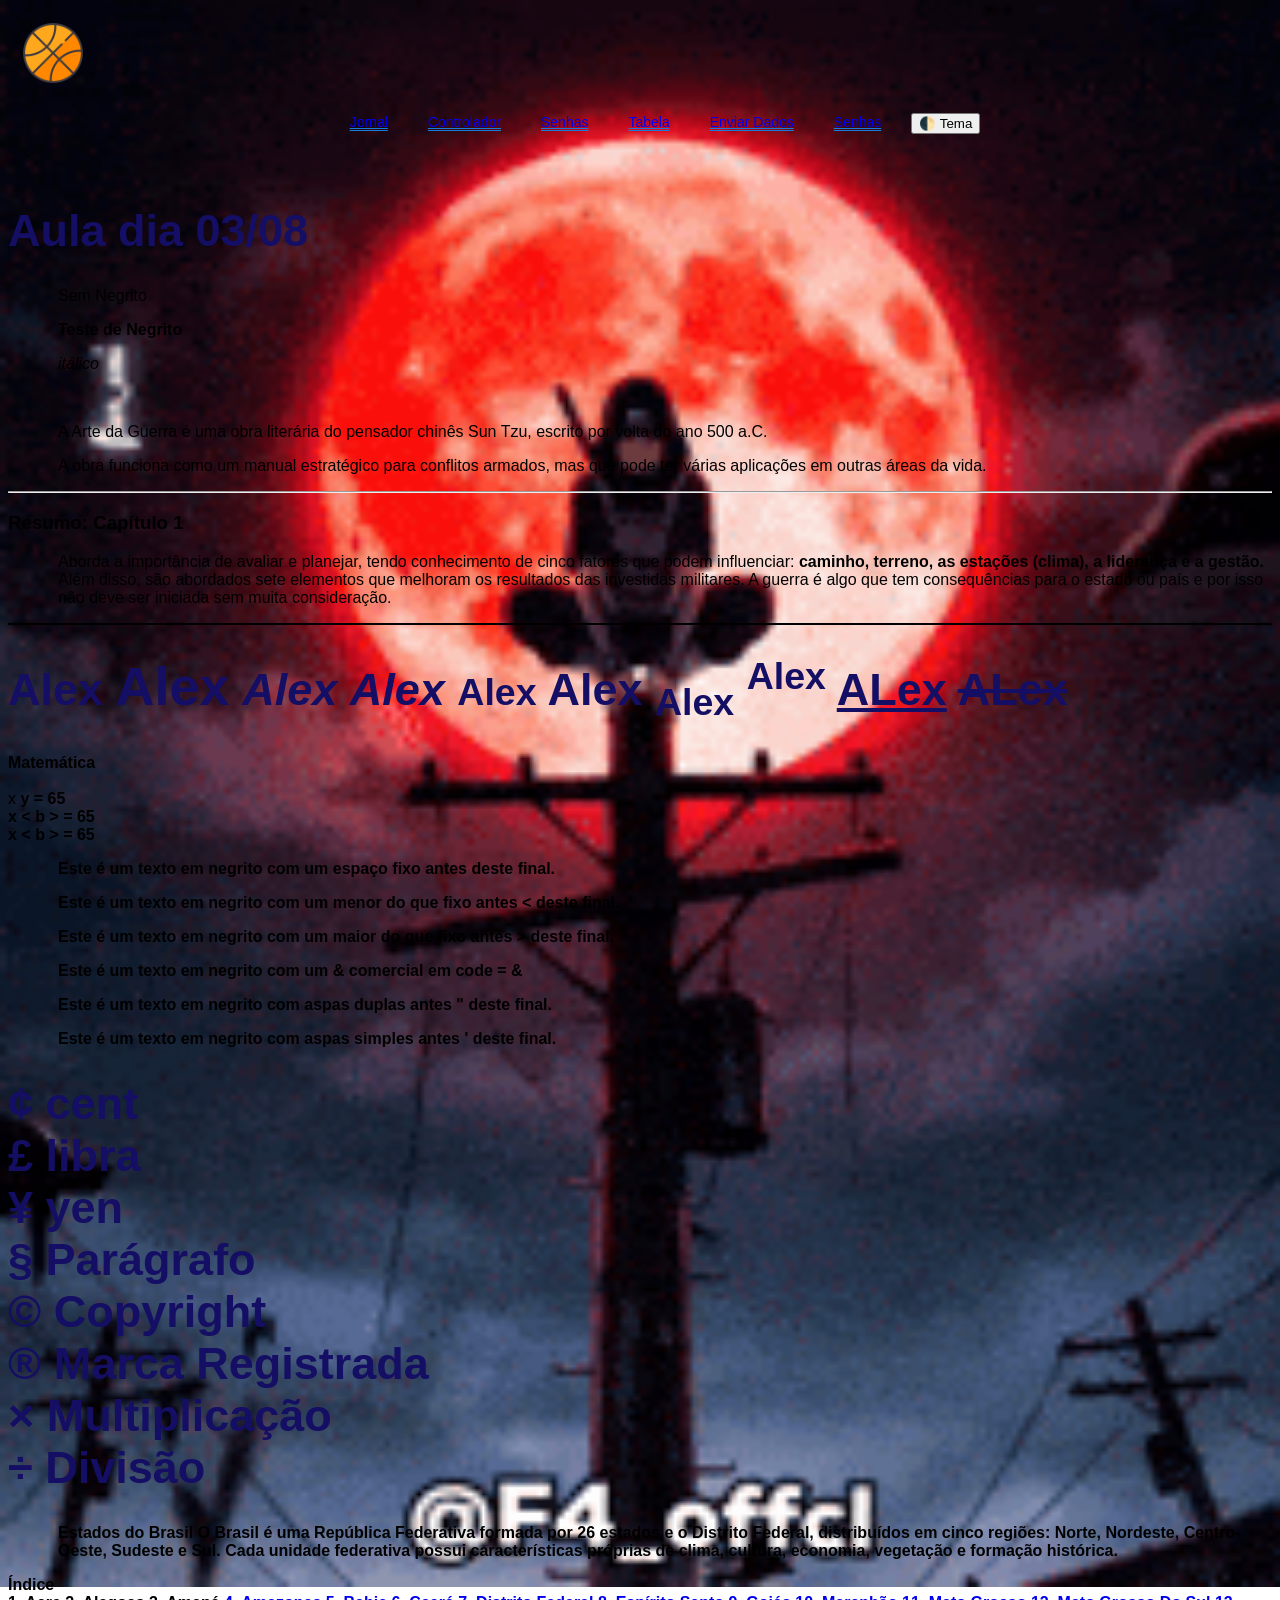
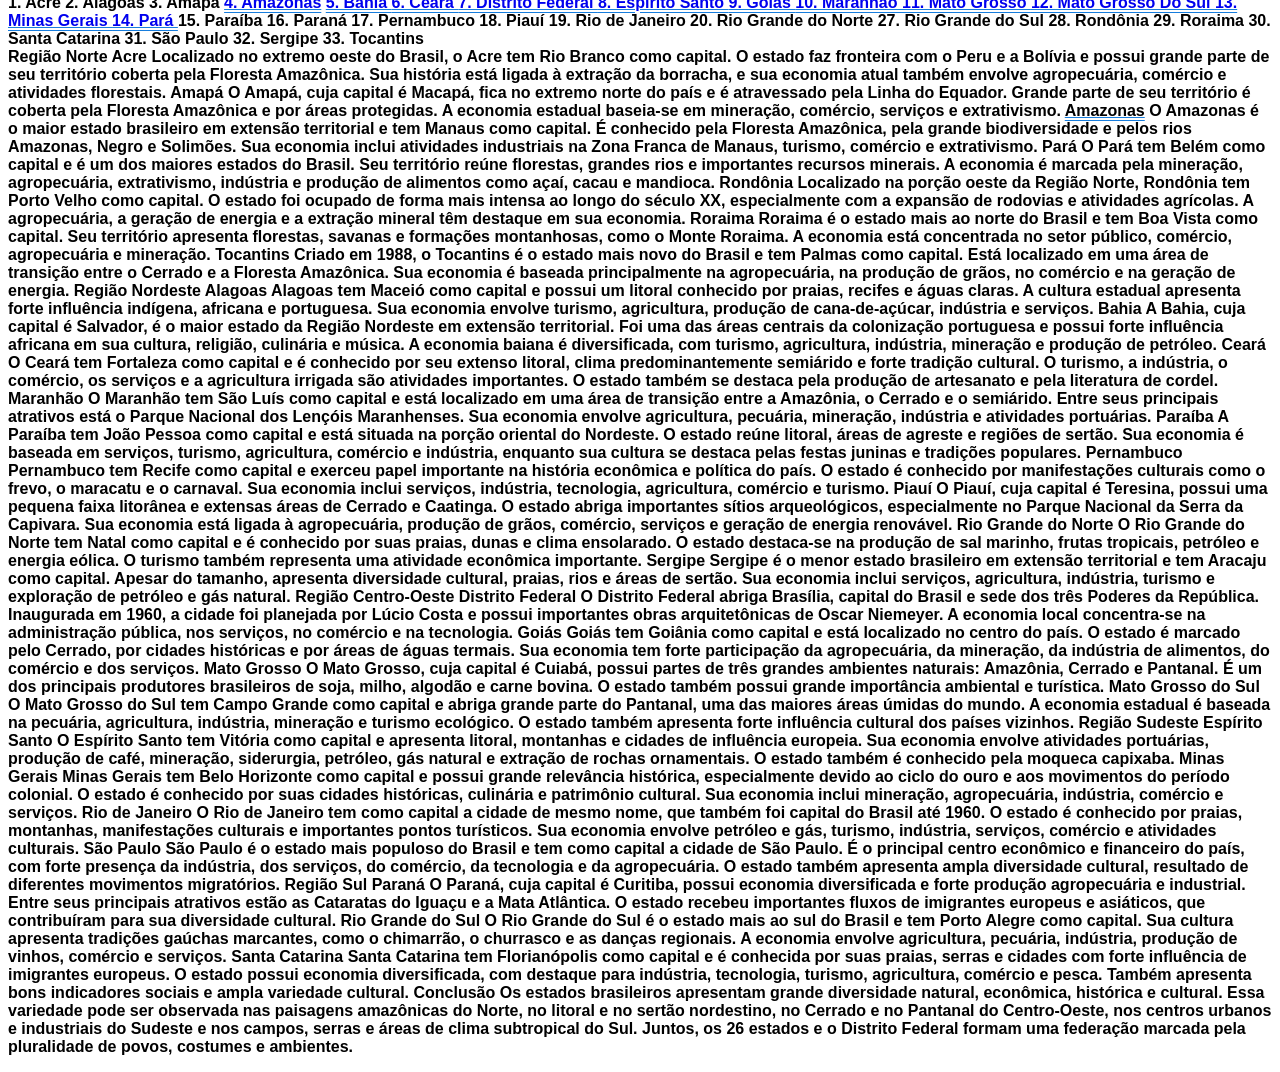
<file: index.html>
<!DOCTYPE html>
<html lang="pt-br">

<head>
    <meta charset="UTF-8">
    <meta name="viewport" content="width=device-width, initial-scale=1.0">
    <title>Aula PNT </title>
    <link rel="stylesheet" href="css/styles.css">
</head>

<body>
    <div class="menu-box">
        <a href="index.html">
            <img src="img/basquetebol.png" alt="" width="100px"> </a>

        <nav class="menu">

            <ul id="menu-list">
                <li class="menu-item"><a href="atividade1.html">Jornal</a></li>
                <li class="menu-item"><a href="controller/bd.html">Controlador</a></li>
                <li class="menu-item"><a href="controller/cripto/password.html">Senhas</a></li>
                <li class="menu-item"><a href="tabela.html">Tabela</a></li>
                <li class="menu-item"><a href="envdados.html">Enviar dados</a></li>
                <li class="menu-item"><a href="password.html">Senhas</a></li>
                <li class="menu-item"><button id="theme-toggle" onclick="toggleTheme()">🌓 Tema</button></li>
            </ul>

    </div>

    <h1><b></b>Aula dia 03/08 </b></h1>

    <div>
        <p>Sem Negrito</p>
        <p><b>Teste de Negrito</b></p>
        <p><i>itálico</i></p>
    </div>
    </br>
    <!-- <b></b> serve para deixar o texto em negrito -->
    <div>
        <p>A Arte da Guerra é uma obra literária do pensador chinês Sun Tzu, escrito por volta do ano 500 a.C.</p>
        <p>A obra funciona como um manual estratégico para conflitos armados, mas que pode ter várias aplicações em
            outras áreas da vida.</p>
        <hr>
        <h3>Resumo: Capítulo 1</h1>
            <p>Aborda a importância de avaliar e planejar, tendo conhecimento de cinco fatores que podem influenciar:
                <b>caminho, terreno, as estações (clima), a liderança e a gestão.</b>

                Além disso, são abordados sete elementos que melhoram os resultados das investidas militares. A guerra é
                algo que tem consequências para o estado ou país e por isso não deve ser iniciada sem muita
                consideração.
            </p>
            <hr color="#00000">
    </div>

    <div>
        <p></p>
        <h1>
            <b>Alex</b>
            <big>Alex</big>
            <em>Alex</em>
            <i>Alex</i>
            <small>Alex</small>
            <strong>Alex</strong>
            <sub>Alex</sub>
            <sup>Alex</sup>
            <ins>ALex</ins>
            <del>ALex</del>
        </h1>
    </div>

    </div>
    <b>Matemática</b> <br> <br>

    x <b> y = 65 <br>
        x &lt; b &gt; = 65 <br>
        x &#60; b &#62; = 65 <br>

        <div>
            <p>Este é um <b>texto em negrito</b> com um espaço fixo antes&nbsp;deste final.</p>
            <p>Este é um <b>texto em negrito</b> com um menor do que fixo antes &lt; deste final.</p>
            <p>Este é um <b>texto em negrito</b> com um maior do que fixo antes &gt; deste final.</p>
            <p>Este é um <b>texto em negrito</b> com um & comercial em code = &amp;</p>
            <p>Este é um <b>texto em negrito</b> com aspas duplas antes &quot; deste final.</p>
            <p>Este é um <b>texto em negrito</b> com aspas simples antes &#39; deste final.</p>

            <h1>&cent; cent <br>
                &pound; libra <br>
                &yen; yen <br>
                &sect; Parágrafo <br>
                &copy; Copyright <br>
                &reg; Marca Registrada <br>
                &times; Multiplicação <br>
                &#247; Divisão <br>
            </h1>


        </div>

        <div>
            <p>
                Estados do Brasil

                O Brasil é uma República Federativa formada por 26 estados e o Distrito Federal, distribuídos em cinco
                regiões: Norte, Nordeste, Centro-Oeste, Sudeste e Sul. Cada unidade federativa possui características
                próprias de clima, cultura, economia, vegetação e formação histórica.

            <div class="indice"> Índice <br>
                1. Acre
                2. Alagoas
                3. Amapá
                <a href="#ind4">4. Amazonas</a>
                <a href="#ind5"> 5. Bahia </a>
                <a href="#ind6"> 6. Ceará </a>
                <a href="#ind7"> 7. Distrito Federal </a>
                <a href="#ind8"> 8. Espírito Santo </a>
                <a href="#ind9"> 9. Goiás </a>
                <a href="#ind10"> 10. Maranhão </a>
                <a href="#ind11"> 11. Mato Grosso </a>
                <a href="#ind12"> 12. Mato Grosso do Sul </a>
                <a href="#ind13"> 13. Minas Gerais </a>
                <a href="#ind14"> 14. Pará </a>
                15. Paraíba
                16. Paraná
                17. Pernambuco
                18. Piauí
                19. Rio de Janeiro
                20. Rio Grande do Norte
                27. Rio Grande do Sul
                28. Rondônia
                29. Roraima
                30. Santa Catarina
                31. São Paulo
                32. Sergipe
                33. Tocantins
            </div>

            Região Norte
            Acre

            Localizado no extremo oeste do Brasil, o Acre tem Rio Branco como capital. O estado faz fronteira com o
            Peru e a Bolívia e possui grande parte de seu território coberta pela Floresta Amazônica. Sua história
            está ligada à extração da borracha, e sua economia atual também envolve agropecuária, comércio e
            atividades florestais.

            Amapá

            O Amapá, cuja capital é Macapá, fica no extremo norte do país e é atravessado pela Linha do Equador.
            Grande parte de seu território é coberta pela Floresta Amazônica e por áreas protegidas. A economia
            estadual baseia-se em mineração, comércio, serviços e extrativismo.

            <a name="ind4">Amazonas</a>

            O Amazonas é o maior estado brasileiro em extensão territorial e tem Manaus como capital. É conhecido
            pela Floresta Amazônica, pela grande biodiversidade e pelos rios Amazonas, Negro e Solimões. Sua
            economia inclui atividades industriais na Zona Franca de Manaus, turismo, comércio e extrativismo.

            Pará

            O Pará tem Belém como capital e é um dos maiores estados do Brasil. Seu território reúne florestas,
            grandes rios e importantes recursos minerais. A economia é marcada pela mineração, agropecuária,
            extrativismo, indústria e produção de alimentos como açaí, cacau e mandioca.

            Rondônia

            Localizado na porção oeste da Região Norte, Rondônia tem Porto Velho como capital. O estado foi ocupado
            de forma mais intensa ao longo do século XX, especialmente com a expansão de rodovias e atividades
            agrícolas. A agropecuária, a geração de energia e a extração mineral têm destaque em sua economia.

            Roraima

            Roraima é o estado mais ao norte do Brasil e tem Boa Vista como capital. Seu território apresenta
            florestas, savanas e formações montanhosas, como o Monte Roraima. A economia está concentrada no setor
            público, comércio, agropecuária e mineração.

            Tocantins

            Criado em 1988, o Tocantins é o estado mais novo do Brasil e tem Palmas como capital. Está localizado em
            uma área de transição entre o Cerrado e a Floresta Amazônica. Sua economia é baseada principalmente na
            agropecuária, na produção de grãos, no comércio e na geração de energia.

            Região Nordeste
            Alagoas

            Alagoas tem Maceió como capital e possui um litoral conhecido por praias, recifes e águas claras. A
            cultura estadual apresenta forte influência indígena, africana e portuguesa. Sua economia envolve
            turismo, agricultura, produção de cana-de-açúcar, indústria e serviços.

            Bahia

            A Bahia, cuja capital é Salvador, é o maior estado da Região Nordeste em extensão territorial. Foi uma
            das áreas centrais da colonização portuguesa e possui forte influência africana em sua cultura,
            religião, culinária e música. A economia baiana é diversificada, com turismo, agricultura, indústria,
            mineração e produção de petróleo.

            Ceará

            O Ceará tem Fortaleza como capital e é conhecido por seu extenso litoral, clima predominantemente
            semiárido e forte tradição cultural. O turismo, a indústria, o comércio, os serviços e a agricultura
            irrigada são atividades importantes. O estado também se destaca pela produção de artesanato e pela
            literatura de cordel.

            Maranhão

            O Maranhão tem São Luís como capital e está localizado em uma área de transição entre a Amazônia, o
            Cerrado e o semiárido. Entre seus principais atrativos está o Parque Nacional dos Lençóis Maranhenses.
            Sua economia envolve agricultura, pecuária, mineração, indústria e atividades portuárias.

            Paraíba

            A Paraíba tem João Pessoa como capital e está situada na porção oriental do Nordeste. O estado reúne
            litoral, áreas de agreste e regiões de sertão. Sua economia é baseada em serviços, turismo, agricultura,
            comércio e indústria, enquanto sua cultura se destaca pelas festas juninas e tradições populares.

            Pernambuco

            Pernambuco tem Recife como capital e exerceu papel importante na história econômica e política do país.
            O estado é conhecido por manifestações culturais como o frevo, o maracatu e o carnaval. Sua economia
            inclui serviços, indústria, tecnologia, agricultura, comércio e turismo.

            Piauí

            O Piauí, cuja capital é Teresina, possui uma pequena faixa litorânea e extensas áreas de Cerrado e
            Caatinga. O estado abriga importantes sítios arqueológicos, especialmente no Parque Nacional da Serra da
            Capivara. Sua economia está ligada à agropecuária, produção de grãos, comércio, serviços e geração de
            energia renovável.

            Rio Grande do Norte

            O Rio Grande do Norte tem Natal como capital e é conhecido por suas praias, dunas e clima ensolarado. O
            estado destaca-se na produção de sal marinho, frutas tropicais, petróleo e energia eólica. O turismo
            também representa uma atividade econômica importante.

            Sergipe

            Sergipe é o menor estado brasileiro em extensão territorial e tem Aracaju como capital. Apesar do
            tamanho, apresenta diversidade cultural, praias, rios e áreas de sertão. Sua economia inclui serviços,
            agricultura, indústria, turismo e exploração de petróleo e gás natural.

            Região Centro-Oeste
            Distrito Federal

            O Distrito Federal abriga Brasília, capital do Brasil e sede dos três Poderes da República. Inaugurada
            em 1960, a cidade foi planejada por Lúcio Costa e possui importantes obras arquitetônicas de Oscar
            Niemeyer. A economia local concentra-se na administração pública, nos serviços, no comércio e na
            tecnologia.

            Goiás

            Goiás tem Goiânia como capital e está localizado no centro do país. O estado é marcado pelo Cerrado, por
            cidades históricas e por áreas de águas termais. Sua economia tem forte participação da agropecuária, da
            mineração, da indústria de alimentos, do comércio e dos serviços.

            Mato Grosso

            O Mato Grosso, cuja capital é Cuiabá, possui partes de três grandes ambientes naturais: Amazônia,
            Cerrado e Pantanal. É um dos principais produtores brasileiros de soja, milho, algodão e carne bovina. O
            estado também possui grande importância ambiental e turística.

            Mato Grosso do Sul

            O Mato Grosso do Sul tem Campo Grande como capital e abriga grande parte do Pantanal, uma das maiores
            áreas úmidas do mundo. A economia estadual é baseada na pecuária, agricultura, indústria, mineração e
            turismo ecológico. O estado também apresenta forte influência cultural dos países vizinhos.

            Região Sudeste
            Espírito Santo

            O Espírito Santo tem Vitória como capital e apresenta litoral, montanhas e cidades de influência
            europeia. Sua economia envolve atividades portuárias, produção de café, mineração, siderurgia, petróleo,
            gás natural e extração de rochas ornamentais. O estado também é conhecido pela moqueca capixaba.

            Minas Gerais

            Minas Gerais tem Belo Horizonte como capital e possui grande relevância histórica, especialmente devido
            ao ciclo do ouro e aos movimentos do período colonial. O estado é conhecido por suas cidades históricas,
            culinária e patrimônio cultural. Sua economia inclui mineração, agropecuária, indústria, comércio e
            serviços.

            Rio de Janeiro

            O Rio de Janeiro tem como capital a cidade de mesmo nome, que também foi capital do Brasil até 1960. O
            estado é conhecido por praias, montanhas, manifestações culturais e importantes pontos turísticos. Sua
            economia envolve petróleo e gás, turismo, indústria, serviços, comércio e atividades culturais.

            São Paulo

            São Paulo é o estado mais populoso do Brasil e tem como capital a cidade de São Paulo. É o principal
            centro econômico e financeiro do país, com forte presença da indústria, dos serviços, do comércio, da
            tecnologia e da agropecuária. O estado também apresenta ampla diversidade cultural, resultado de
            diferentes movimentos migratórios.

            Região Sul
            Paraná

            O Paraná, cuja capital é Curitiba, possui economia diversificada e forte produção agropecuária e
            industrial. Entre seus principais atrativos estão as Cataratas do Iguaçu e a Mata Atlântica. O estado
            recebeu importantes fluxos de imigrantes europeus e asiáticos, que contribuíram para sua diversidade
            cultural.

            Rio Grande do Sul

            O Rio Grande do Sul é o estado mais ao sul do Brasil e tem Porto Alegre como capital. Sua cultura
            apresenta tradições gaúchas marcantes, como o chimarrão, o churrasco e as danças regionais. A economia
            envolve agricultura, pecuária, indústria, produção de vinhos, comércio e serviços.

            Santa Catarina

            Santa Catarina tem Florianópolis como capital e é conhecida por suas praias, serras e cidades com forte
            influência de imigrantes europeus. O estado possui economia diversificada, com destaque para indústria,
            tecnologia, turismo, agricultura, comércio e pesca. Também apresenta bons indicadores sociais e ampla
            variedade cultural.

            Conclusão

            Os estados brasileiros apresentam grande diversidade natural, econômica, histórica e cultural. Essa
            variedade pode ser observada nas paisagens amazônicas do Norte, no litoral e no sertão nordestino, no
            Cerrado e no Pantanal do Centro-Oeste, nos centros urbanos e industriais do Sudeste e nos campos, serras
            e áreas de clima subtropical do Sul. Juntos, os 26 estados e o Distrito Federal formam uma federação
            marcada pela pluralidade de povos, costumes e ambientes.
            </p>

        </div>

</body>


</html>
</file>
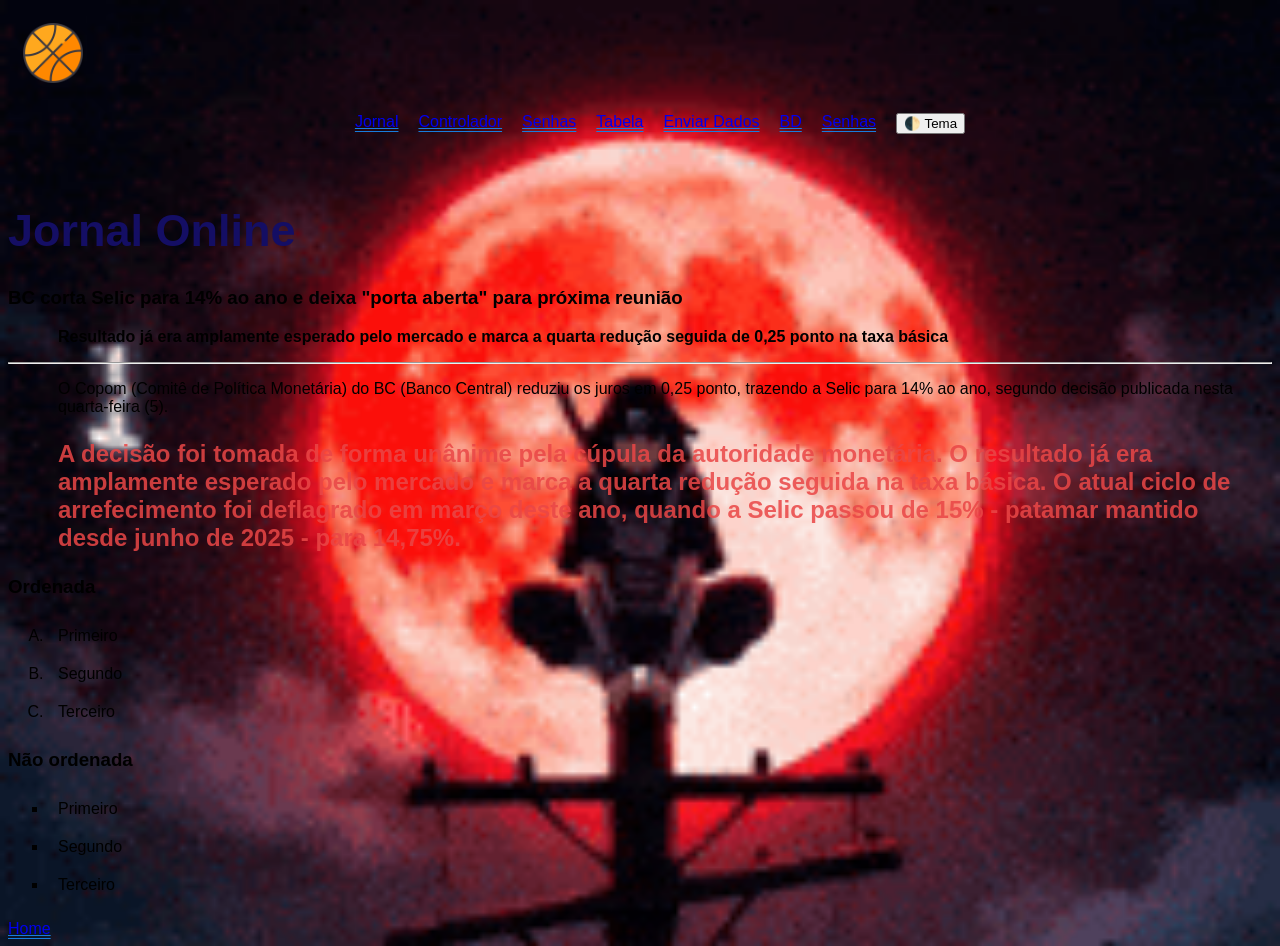
<file: atividade1.html>
<!DOCTYPE html>
<html lang="en">

<head>
    <meta charset="UTF-8">
    <meta name="viewport" content="width=device-width, initial-scale=1.0">
    <title>Aula 2</title>
    <link rel="stylesheet" href="css/styles.css">
</head>

<body>

    <div class="menu-box">
        <a href="index.html">
            <img src="img/basquetebol.png" alt="" width="100px"> </a>

        <nav class="menu">
            <span>
                <ul id="menu-list">
                    <li><a href="atividade1.html">Jornal</a></li>
                    <li><a href="controller/bd.html">Controlador</a></li>
                    <li><a href="controller/cripto/password.html">Senhas</a></li>
                    <li><a href="tabela.html">Tabela</a></li>
                    <li><a href="envdados.html">Enviar dados</a></li>
                    <li><a href="controller/bd.html">BD</a></li>
                    <li><a href="password.html">Senhas</a></li>
                    <li><button id="theme-toggle" onclick="toggleTheme()">🌓 Tema</button></li>
                </ul>
            </span>
        </nav>
    </div>

    <!-- 05/08/2026 -->
    <h1>Jornal Online</h1>
    <div>
        <h3>BC corta Selic para 14% ao ano e deixa "porta aberta" para próxima reunião</h3>
        <p><b>Resultado já era amplamente esperado pelo mercado e marca a quarta redução seguida de 0,25 ponto na taxa
                básica</b></p>
        <hr>
        <p class="text">O Copom (Comitê de Política Monetária) do BC (Banco Central) reduziu os juros em 0,25 ponto,
            trazendo a Selic para 14% ao ano, segundo decisão publicada nesta quarta-feira (5).</p>
        <h2>
            <p class="text2">A decisão foi tomada de forma unânime pela cúpula da autoridade monetária.

                O resultado já era amplamente esperado pelo mercado e marca a quarta redução seguida na taxa básica. O
                atual ciclo de arrefecimento foi deflagrado em março deste ano, quando a Selic passou de 15% - patamar
                mantido desde junho de 2025 - para 14,75%.</p>
        </h2>
    </div>

    <div>
        <h3>Ordenada</h3>
        <ol>
            <li class="ordenada">Primeiro</li>
            <li class="ordenada">Segundo</li>
            <li class="ordenada">Terceiro</li>
        </ol>

        <h3>Não ordenada</h3>

        <ul>
            <li class="nordenada">Primeiro</li>
            <li class="nordenada">Segundo</li>
            <li class="nordenada">Terceiro</li>
        </ul>



        <a href="index.html">Home</a>


</body>

</html>
</file>
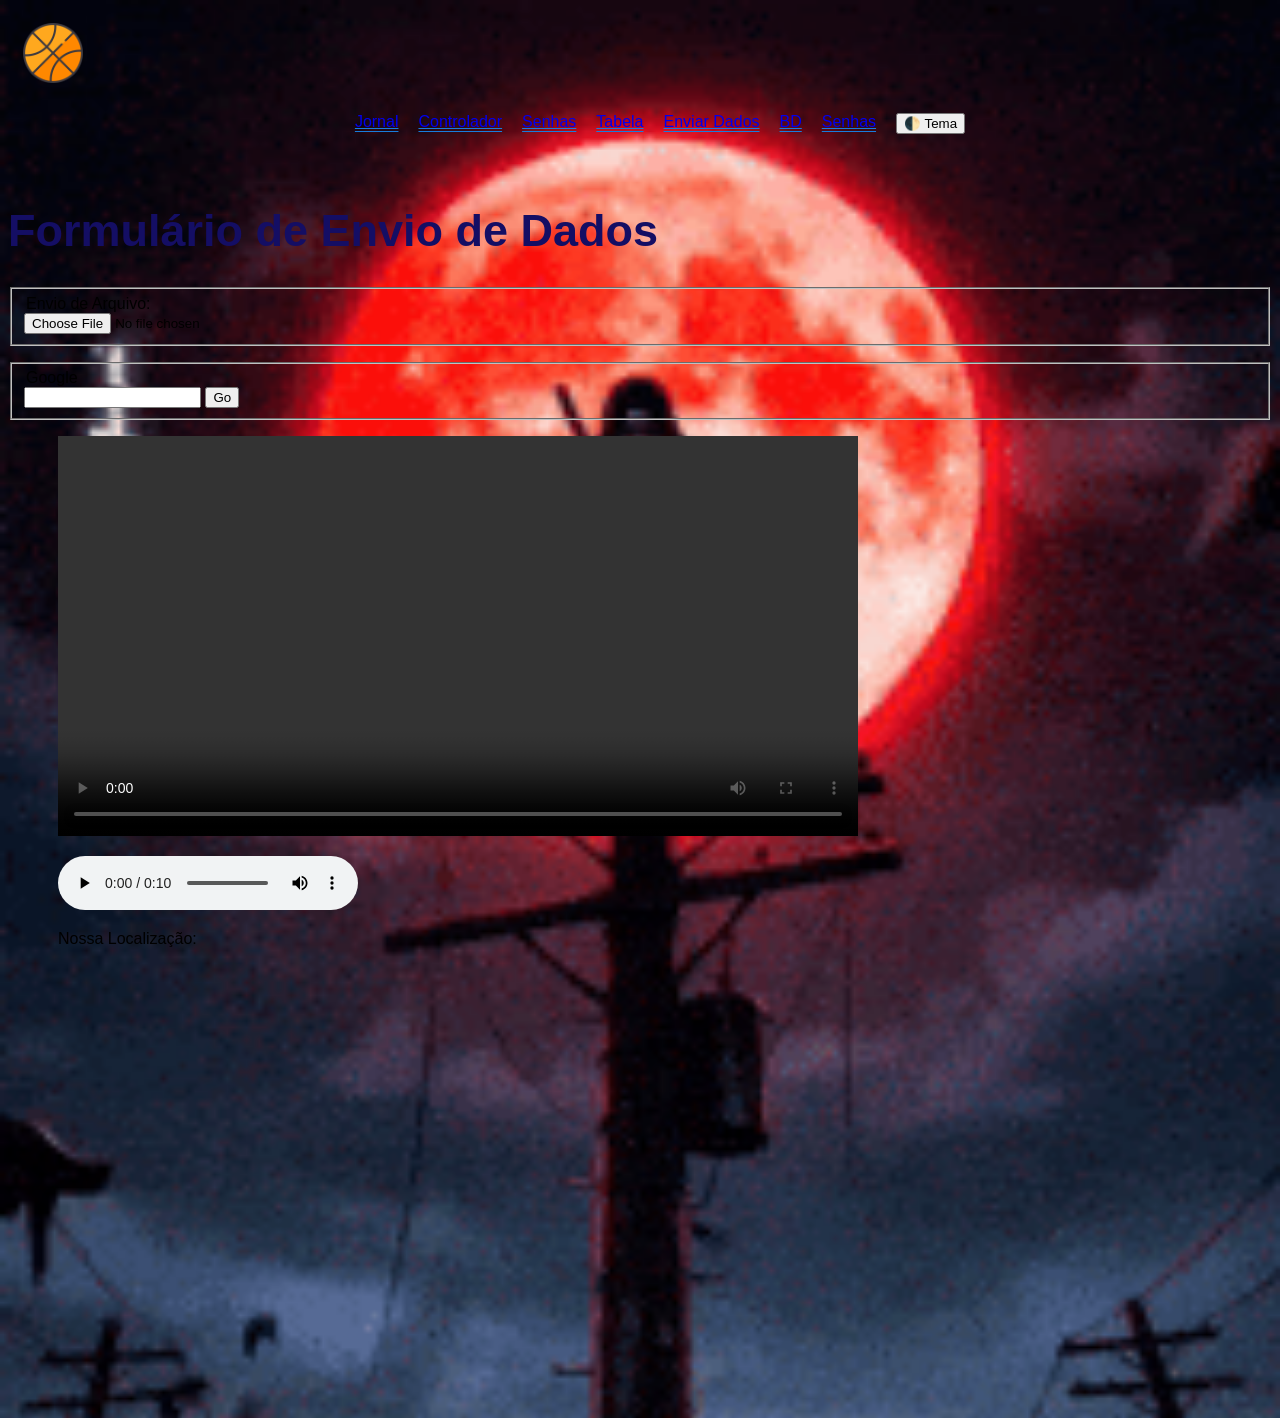
<file: envdados.html>
<!DOCTYPE html>
<html lang="en">

<head>
    <meta charset="UTF-8">
    <meta name="viewport" content="width=device-width, initial-scale=1.0">
    <title>Document</title>
    <link rel="stylesheet" href="css/styles.css">
</head>

<body>
    <div class="menu-box">
        <a href="index.html">
            <img src="img/basquetebol.png" alt="" width="100px"> </a>

        <nav class="menu">
            <span>
                <ul id="menu-list">
                    <li><a href="atividade1.html">Jornal</a></li>
                    <li><a href="controller/bd.html">Controlador</a></li>
                    <li><a href="controller/cripto/password.html">Senhas</a></li>
                    <li><a href="tabela.html">Tabela</a></li>
                    <li><a href="envdados.html">Enviar dados</a></li>
                    <li><a href="controller/bd.html">BD</a></li>
                    <li><a href="password.html">Senhas</a></li>
                    <li><button id="theme-toggle" onclick="toggleTheme()">🌓 Tema</button></li>
                </ul>
            </span>
        </nav>
    </div>

    <h1>Formulário de Envio de Dados</h1>

    <div id="arquivo">
        <p>
        <fieldset>
            <form action="cripto/password.html" method="post">
                <legend>Envio de Arquivo:</legend>
                <input type="file" name="anexar" id="anexar"> </br>
            </form>

        </fieldset>
        </p>
    </div>
    <div id="pesquisa">
        <p>
        <fieldset>
            <form action="crioto/password.html" method="post">
                <legend>Google</legend>
                <input type="search" name="buscar" id="buscar">
                <input type="submit" value="Go" />
            </form>
        </fieldset>
        </p>
    </div>

    <p>
        <video src="midias/incriveis_720p.mp4" controls loop height="400px"></video>
    </p>
    <p>
        <audio src="midias/incriveis128k.mp3" controls></audio>
    </p>
    <div id="mapa">
        <p>
            <label for="">Nossa Localização:</label> <br>
            <iframe
                src="https://www.google.com/maps/embed?pb=!1m18!1m12!1m3!1d3271.4978518524213!2d-34.8827931249922!3d-8.05160339197577!2m3!1f0!2f0!3f0!3m2!1i1024!2i768!4f13.1!3m3!1m2!1s0x7ab187db07a840d%3A0xd02075371cbf769f!2sEscola%20T%C3%A9cnica%20Estadual%20Gin%C3%A1sio%20Pernambucano!5e1!3m2!1spt-BR!2sbr!4v1788389074748!5m2!1spt-BR!2sbr"
                width="600" height="450" style="border:0;" allowfullscreen="" loading="lazy"
                referrerpolicy="strict-origin-when-cross-origin"></iframe>
        </p>
    </div>
</body>

</html>
</file>
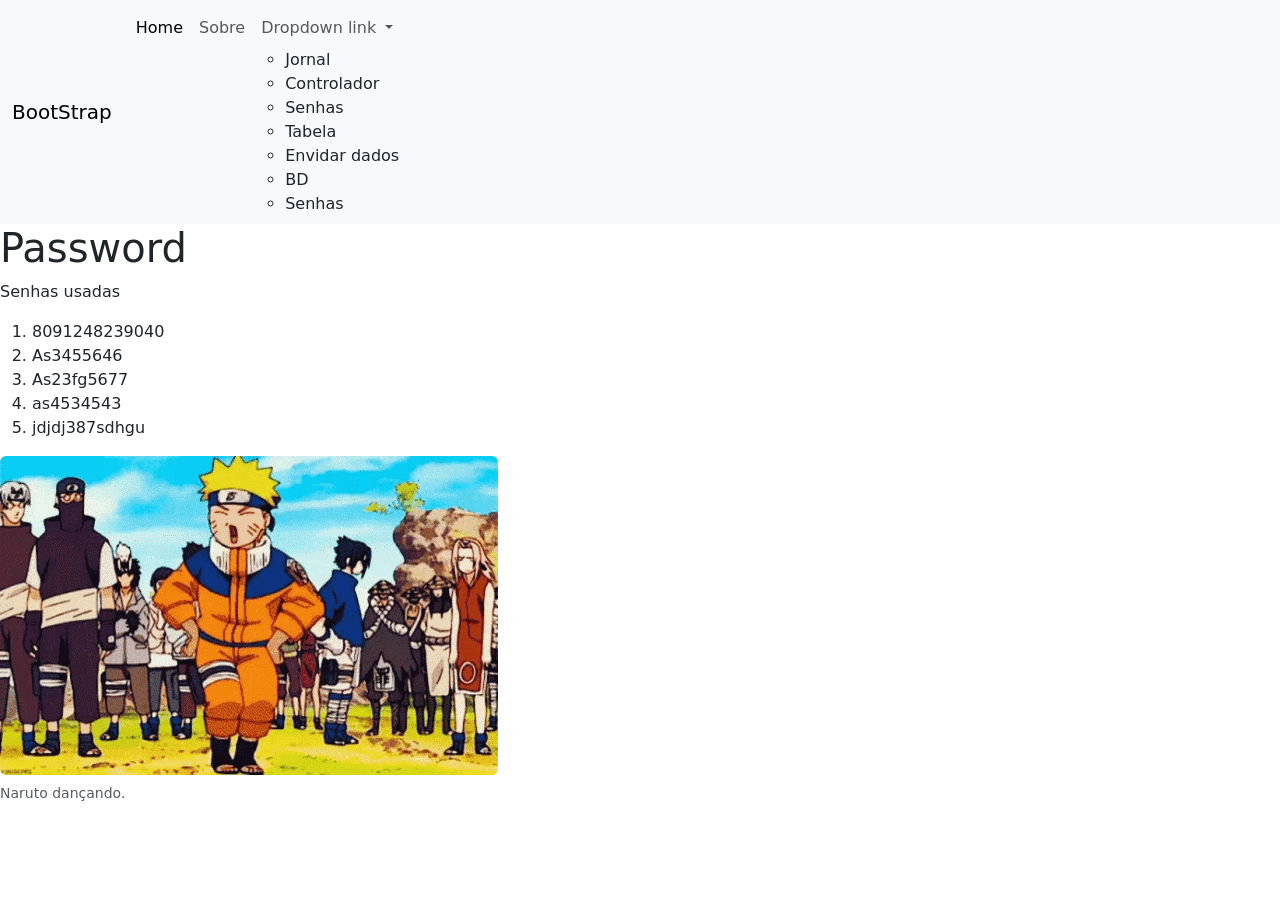
<file: password.html>
<!DOCTYPE html>
<html lang="en">

<head>
    <meta charset="UTF-8">
    <meta name="viewport" content="width=device-width, initial-scale=1.0">
    <title>Senhas</title>
    <link href="https://cdn.jsdelivr.net/npm/bootstrap@5.3.8/dist/css/bootstrap.min.css" rel="stylesheet"
        integrity="sha384-sRIl4kxILFvY47J16cr9ZwB07vP4J8+LH7qKQnuqkuIAvNWLzeN8tE5YBujZqJLB" crossorigin="anonymous">
</head>

<body>

    

    <nav class="navbar navbar-expand-lg bg-body-tertiary">
        <div class="container-fluid">
            <a class="navbar-brand" href="#">BootStrap</a>
            <button class="navbar-toggler" type="button" data-bs-toggle="collapse" data-bs-target="#navbarNavDropdown"
                aria-controls="navbarNavDropdown" aria-expanded="false" aria-label="Toggle navigation">
                <span class="navbar-toggler-icon"></span>
            </button>
            <div class="collapse navbar-collapse" id="navbarNavDropdown">
                <ul class="navbar-nav">
                    <li class="nav-item">
                        <a class="nav-link active" aria-current="page" href="index.html">Home</a>
                    </li>
                   
                    <li class="nav-item">
                        <a class="nav-link" href="sobre.html">Sobre</a>
                    </li>
                    <li class="nav-item dropdown">
                        <a class="nav-link dropdown-toggle" href="#" role="button" data-bs-toggle="dropdown"
                            aria-expanded="false">
                            Dropdown link
                        </a>
                        <ul lass="dropdown-menu" id="menu-list">
                            <li><a class="dropdown-item" href="atividade1.html">Jornal</a></li>
                            <li><a class="dropdown-item" href="controller/bd.html">Controlador</a></li>
                            <li><a class="dropdown-item" href="controller/cripto/password.html">Senhas</a></li>
                            <li><a class="dropdown-item" href="tabela.html">Tabela</a></li>
                            <li><a class="dropdown-item" href="envdados.html">Envidar dados</a></li>
                            <li><a class="dropdown-item" href="controller/bd.html">BD</a></li>
                            <li><a class="dropdown-item" href="password.html">Senhas</a></li>
                            
                        </ul>
                    </li>
                </ul>
            </div>
        </div>
    </nav>



    <h1>Password</h1>

    <div class="usedepass">
        <p>Senhas usadas </p>

        <ol>
            <li>8091248239040</li>
            <li>As3455646</li>
            <li>As23fg5677</li>
            <li>as4534543</li>
            <li>jdjdj387sdhgu</li>
        </ol>
    </div>

    <figure class="figure">
        <img src="img/220900.gif" class="figure-img img-fluid rounded" alt="...">
        <figcaption class="figure-caption">Naruto dançando.</figcaption>
    </figure>



</body>

</html>
</file>
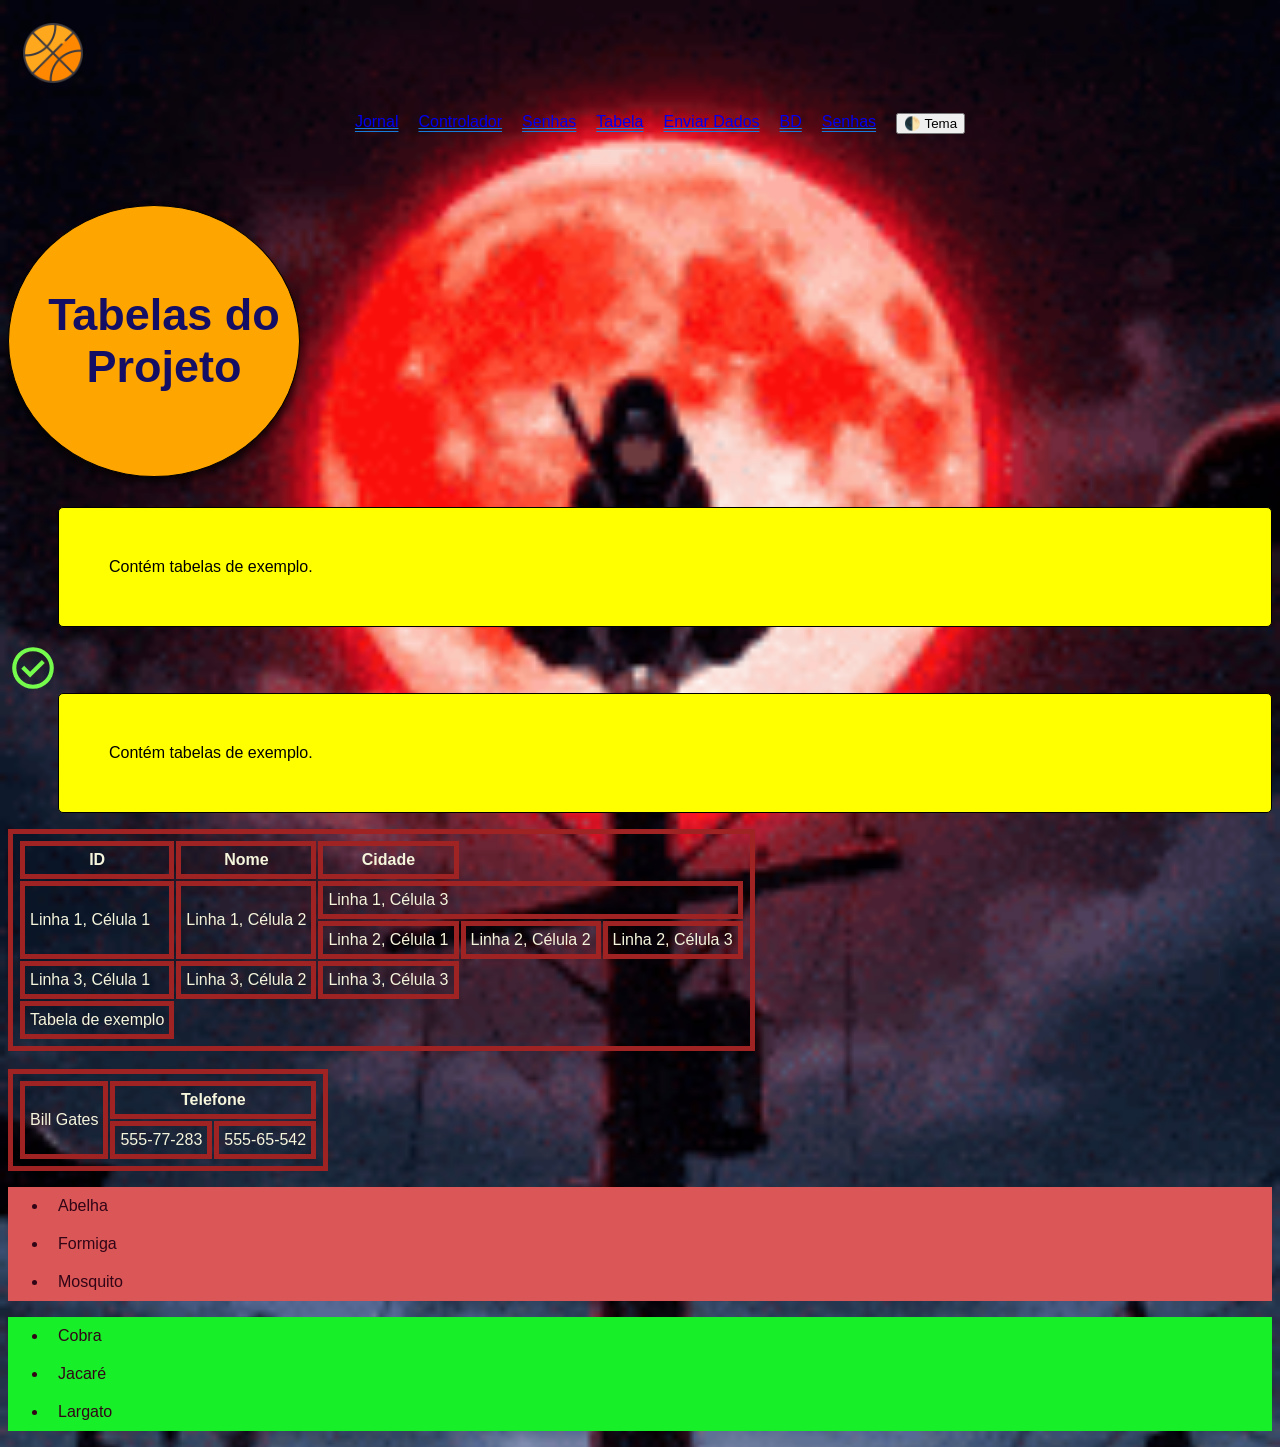
<file: tabela.html>
<!DOCTYPE html>
<html lang="pt-br">

<head>
    <meta charset="UTF-8">
    <meta name="viewport" content="width=device-width, initial-scale=1.0">
    <title>Tabela</title>
    <link rel="stylesheet" href="css/styles.css">
</head>

<body >
    <div class="menu-box">
     <a href="index.html">
        <img src="img/basquetebol.png" alt="" width="100px"> </a>

     <nav class="menu">
        <span>
            <ul id="menu-list">
                <li><a href="atividade1.html">Jornal</a></li>
                <li><a href="controller/bd.html">Controlador</a></li>
                <li><a href="controller/cripto/password.html">Senhas</a></li>
                <li><a href="tabela.html">Tabela</a></li>
                <li><a href="envdados.html">Enviar dados</a></li>
                <li><a href="controller/bd.html">BD</a></li>
                <li><a href="password.html">Senhas</a></li>
                <li><button id="theme-toggle" onclick="toggleTheme()">🌓 Tema</button></li>
            </ul>
        </span>
    </nav>
    </div>
   
        <h1 class="planoH1">Tabelas do Projeto</h1>

        <p class="planoP">Contém tabelas de exemplo.</p>

        <svg class="float" xmlns="http://www.w3.org/2000/svg" height="50px" viewBox="0 -960 960 960" width="50px" fill="#75FB4C"><path d="m424-296 282-282-56-56-226 226-114-114-56 56 170 170Zm56 216q-83 0-156-31.5T197-197q-54-54-85.5-127T80-480q0-83 31.5-156T197-763q54-54 127-85.5T480-880q83 0 156 31.5T763-763q54 54 85.5 127T880-480q0 83-31.5 156T763-197q-54 54-127 85.5T480-80Zm0-80q134 0 227-93t93-227q0-134-93-227t-227-93q-134 0-227 93t-93 227q0 134 93 227t227 93Zm0-320Z"/></svg>

        <p class="planoP">Contém tabelas de exemplo.</p>

    <div>
        <table border="1">
            <thead>
                <th>ID</th>
                <th>Nome</th>
                <th>Cidade</th>

            </thead>
            <tbody>
                <tr>
                    <td rowspan="2">Linha 1, Célula 1</td>
                    <td rowspan="2">Linha 1, Célula 2</td>
                    <td colspan="3">Linha 1, Célula 3</td>
                </tr>
                <tr>
                    <td>Linha 2, Célula 1</td>
                    <td>Linha 2, Célula 2</td>
                    <td>Linha 2, Célula 3</td>
                </tr>
                <tr>
                    <td>Linha 3, Célula 1</td>
                    <td>Linha 3, Célula 2</td>
                    <td>Linha 3, Célula 3</td>
                </tr>
            </tbody>

            <tfoot>
                <tr>
                    <td>Tabela de exemplo</td>
                </tr>
            </tfoot>

        </table>

    </div>
    <br>

    <table border="1">
        <tr>
            <td rowspan="3"> Bill Gates</td>
            <th colspan="2">Telefone</th>
        </tr>
        <tr>
            <td>555-77-283</td>
            <td>555-65-542</td>
        </tr>
    </table>

    <div id="insetos">
        <ul>
            <li>Abelha</li>
            <li>Formiga</li>
            <li>Mosquito</li>
        </ul>
    </div>

    <div id="repteis">
        <ul>
            <li >Cobra</li>
            <li >Jacaré</li>
            <li >Largato</li>
        </ul>
    </div>

</body>

</html>
</file>
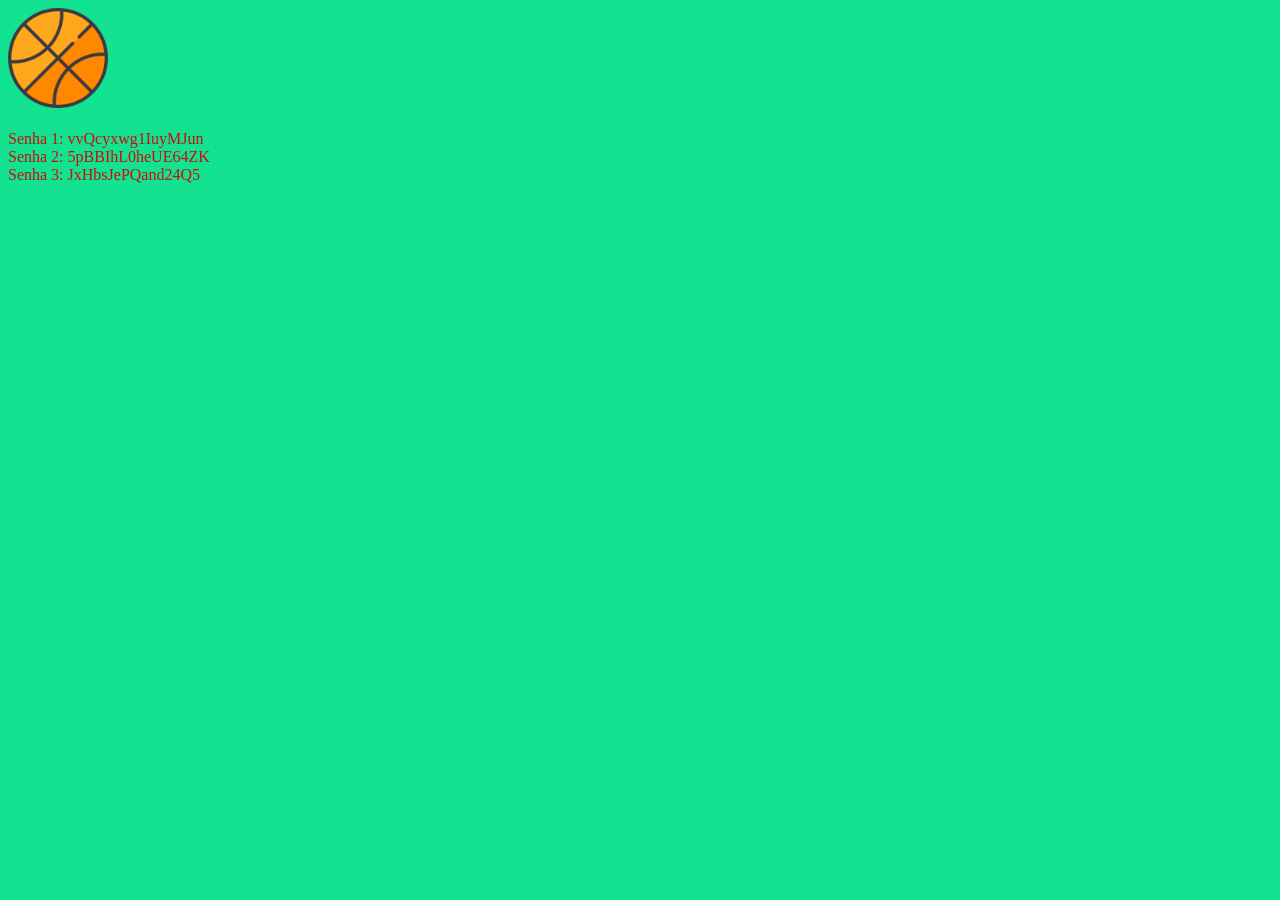
<file: controller/cripto/password.html>
<!DOCTYPE html>
<html lang="en">

<head>
    <meta charset="UTF-8">
    <meta name="viewport" content="width=device-width, initial-scale=1.0">
    <title>Senhas</title>
</head>

<body bgcolor="#13e290" style="color: #ca0d0d;">
    <a href="../../index.html">
    <img src="../../img/basquetebol.png" alt="" width="100px" > </a>
    <br><br>
    Senha 1: vvQcyxwg1IuyMJun <br>
    Senha 2: 5pBBIhL0heUE64ZK <br>
    Senha 3: JxHbsJePQand24Q5 <br>


    
    


</body>

</html>
</file>
<file: css/styles.css>
/* * {
    padding: 0;
    margin: 0;
    box-sizing: border-box;
} */

/* Define a fonte padrão para o corpo do documento, a cor de fundo e o estilo dos elementos h1, h2 e p. */
body {
    font-family: Arial, Helvetica, sans-serif;
    /* background-color: rgb(190, 190, 190); */
    background-image: url(/css/gifs/200w.gif);
    background-repeat: no-repeat;
    /* background-repeat: repeat-y ;
    background-repeat: repeat-x ; */
    background-size: cover;
    background-attachment: fixed;
    /*pode ser fixed, local ou scroll */

    /* x-position y-posição, x-porcentagem, y-porcentagem ,*/
    background-position: top center;

}

h1 {
    color: rgb(20, 14, 100);
    font-size: 45px;
}

h2 {
    color: rgba(233, 70, 70, 0.856);

}

p {
    margin-left: 50px;

}

a {
    text-decoration: underline double #177ddd;
    text-transform: capitalize;
    display: inline;
    
}

a:hover {
    color: #ff2277;
}

li {
    padding: 10px;
}


li.ordenada {
    list-style-type: upper-alpha;
}

li.nordenada {
    list-style-type: square;
}

table,
th,
td {
    border: solid 5px rgb(159, 35, 35);
    color: beige;
    padding: 5px;
}

#insetos {
    background: #db5656;
    color: #310516;
    font-family: Impact, Haettenschweiler, 'Arial Narrow Bold', sans-serif;

}

#repteis {
    background: #17f029;
    color: #310516;
    font-family: Impact, Haettenschweiler, 'Arial Narrow Bold', sans-serif;
    ;
}




.planoH1 {
    background: orange;
    padding: 10px 10px 10px 30px;
    border-radius: 50%;
    border: 1px solid black;
    display: flex;
    justify-content: center;
    align-items: center;
    text-align: center;
    width: 250px;
    height: 250px;
    box-shadow: 0 6px 8px rgba(0, 0, 0, 0.705);


}

.planoH1:hover {
    background: #17f029;
}

.planoP {
    background: yellow;
    padding: 50px;
    border-radius: 5px;
    border: 1px solid black;
    clear: both;
}

.planoP:hover {
    background: #17f029;
    border-radius: 50px;
}

.float {
    display: flex;
    float: left;
    /*Desloca um elemento para a esquerda ou para a direita do seu contêiner, fazendo com que o texto e outros elementos ao redor o contornem. */
}

h1.bDados {
    position: absolute;
    left: 150px;
    right: 200px;
    color: rgb(202, 159, 16);
}

.box0 {
    border: 1px solid black;
    width: 500px;
    height: 500px;
}

.box1 {
    width: 50px;
    height: 50px;
    background: #17f029;
    position: absolute;
    top: 180px;

}

.box2 {
    width: 75px;
    height: 75px;
    background: #1cb629;
    position: absolute;
    top: 180px;
    left: 150px;
}

.box3 {
    width: 100px;
    height: 100px;
    background: #216927;
    position: absolute;
    top: 180px;
    left: 180px;
}

.box4 {
    width: 125px;
    height: 125px;
    background: #1d3a1f;
}

.menu-box {
   
    flex-direction: column;
    padding: 15px;
    gap: 10px;

}

#menu-list {
    list-style: none;

    flex-wrap: wrap;
    justify-content: center;
    display: flex;
    flex-direction: row;
    

}

.menu-item a {
    padding: 8px 10px;
    font-size: 14px;
    
    
}

.menu-box img {
    width: 60px;
    height: 60px;
    
}





@media (max-width: 800px) {

.menu-box {
   
    flex-direction: column;
    padding: 15px;
    gap: 10px;

}

#menu-list {
    list-style: none;

    flex-wrap: wrap;
    justify-content: center;
    display: flex;
    flex-direction: row;
    

}

.menu-item a {
    padding: 8px 10px;
    font-size: 14px;
    
    
}

.menu-box img {
    width: 60px;
    height: 60px;
    
}
}
</file>
